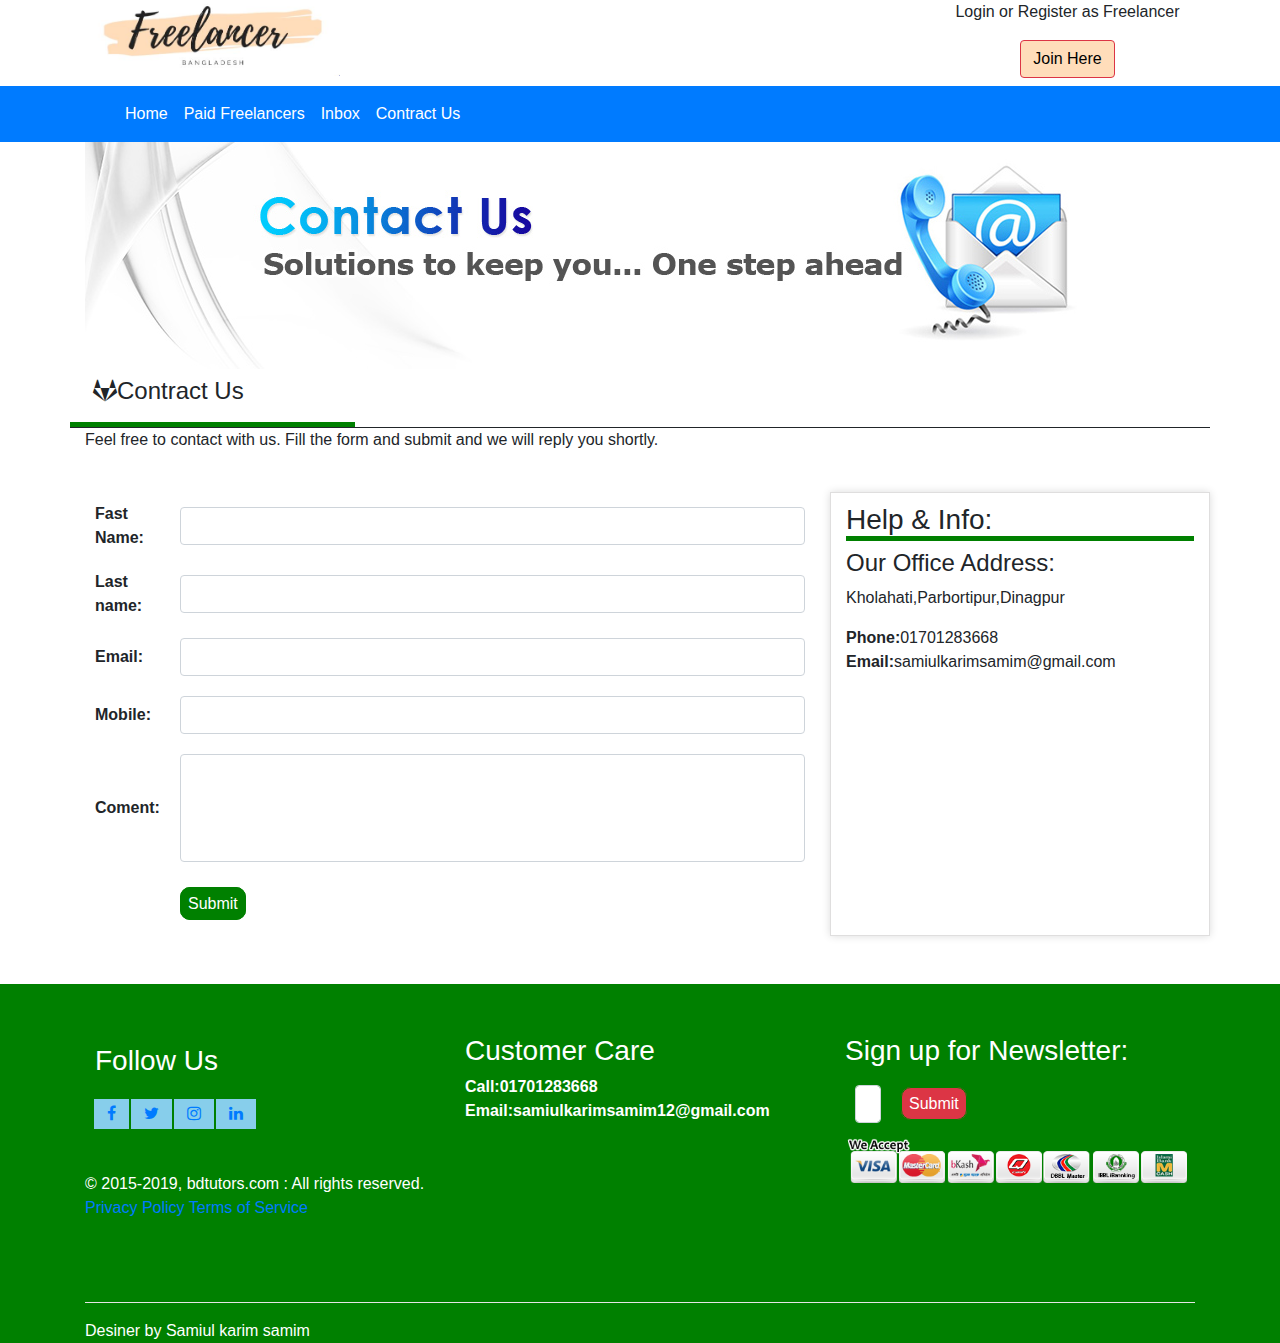
<file: contract.html>
<!DOCTYPE html>
<html lang="en">
<head>
    <meta charset="UTF-8">
    <meta http-equiv="X-UA-Compatible" content="IE=edge">
    <meta name="viewport" content="width=device-width, initial-scale=1.0">
    <title>FreelancersBD</title>
    <link rel="stylesheet" href="css/bootstrap.min.css">
    <link rel="stylesheet" href="https://cdnjs.cloudflare.com/ajax/libs/font-awesome/4.7.0/css/font-awesome.min.css">
    <link rel="stylesheet" href="css/style.css">
    <style>
      table tr td {
        width: 100%;
      }
    </style>
</head>
<body>

    <!-- topbar start -->
    <div class="container">
      <div class="row mb-2">
          <div class="col-md-3 text-center"><img src="images/Capture.JPG" alt="" style="max-width: 100%;"></div>
          <div class="col-md-6"></div>
          <div class="col-md-3 text-center">
              <p>Login or Register as Freelancer</p>
              <a class="btn btn-danger" href="join.html" style="color: black;    background-color: #ffddba;">Join Here</a>
           </div>
      </div>
  </div>
  <!-- topbar end -->

  <!-- navbar start -->
  <div class="nav bg-primary">
       <div class="container">
           <div class="row">
               <div class="col">
                   <nav class="navbar navbar-expand-lg navbar-dark bg-primary">
                       <a class="navbar-brand" href="#"></a>
                       <button class="navbar-toggler" type="button" data-toggle="collapse" data-target="#navbarNav" aria-controls="navbarNav" aria-expanded="false" aria-label="Toggle navigation">
                         <span class="navbar-toggler-icon"></span>
                       </button>
                       <div class="collapse navbar-collapse" id="navbarNav">
                         <ul class="navbar-nav">
                           <li class="nav-item active">
                             <a class="nav-link p-2" href="index.html">Home <span class="sr-only">(current)</span></a>
                           </li>
                           <li class="nav-item">
                             <a class="nav-link p-2" href="paid.html" style="color: #fff;">Paid Freelancers</a>
                           </li>
                           <li class="nav-item">
                             <a class="nav-link p-2" href="inbox.html" style="color: #fff;">Inbox</a>
                           </li>
                           <li class="nav-item">
                             <a class="nav-link p-2" href="contract.html" style="color: #fff;">Contract Us</a>
                           </li>
                         </ul>
                       </div>
                     </nav>
               </div>
           </div>
       </div>
  </div>
   <!-- navbar end -->
  <!-- contract img-->
    </div>
  
    <div class="container">
      <div class="row">
            <div class="col">
                <img src="images/contact-us-banner (1) (1).jpg" alt="" style="max-width: 100%;">
            </div>
      </div>
    </div>
  

    <!-- feared area -->
    <div class="container">
        <div class="row" style="border-bottom: 1px solid;">
        <div class="col-md-3"
        style="border-bottom: 5px solid green;"><h4 class="p-2"><i class="fa fa-gitlab"></i>Contract Us</h4></div>
       
        <div class="col-md-6"></div>
        <div class="col-md-3"></div>
       </div>
    </div>
    <!-- contract frome -->
    <div class="container">
      <p>Feel free to contact with us. Fill the form and submit and we will reply you shortly.</p><br>
        <div class="row">

                <div class="col-md-8 text-left">
                  <table>
                    <tr>
                      <th> <strong>Fast Name:</strong></th>
                      <td><input class="form-control" type="text"></td>
                    </tr>
                    <tr>
                      <th> <strong>Last name:</strong></th>
                      <td><input class="form-control" type="text"></td>
                    </tr>
                    <tr>
                      <th> <strong>Email:</strong></th>
                      <td><input class="form-control" name="email" type="email"></td>
                    </tr>
                    <tr>
                      <th> <strong>Mobile:</strong></th>
                      <td><input class="form-control" type="text"></td>
                      </tr>
                      <tr>
                        <th> <strong>Coment:</strong></th>
                        <td><input class="form-control" type="text" style="padding-bottom: 100px;"></td>
                        </tr>
                  </table>
                    <li style="list-style: none;
                    margin-top: 20px;
                    margin-bottom: 20px;"><a href="" style="text-decoration: none;
                        
                    border: 1px solid green;
                    color: #fff;
                    background-color: green;
                    padding: 7px;
                    margin-left: 95px;
                    border-radius: 10px;">Submit</a></li>
                </div>
                <br><br>
                <div class="col-md-4" style="border: 1px solid #dfdede;
                  box-shadow: 0 0 8px #dbdbdb;">
                  <h3 style="border-bottom: 5px solid green; margin-top: 10px;">Help & Info:</h3>
                  <h4>Our Office Address:</h4>
                  <p>Kholahati,Parbortipur,Dinagpur</p>
                  <strong>Phone:</strong>01701283668
                  <strong>Email:</strong>samiulkarimsamim@gmail.com
                </div>
                
        </div>
    </div>


       




<br><br>

           <!-- <footer></footer> -->

           <footer>
            <div class="container">
                <div class="row">
                    <div class="col-md-4">
                        <div class="first">
                            <h3>Follow Us</h3>
                            <ul id="social">
                                <li><a href=""><i class="fa fa-facebook"></i></a></li>
                                <li><a href=""><i class="fa fa-twitter"></i></a></li>
                                <li><a href=""><i class="fa fa-instagram"></i></a></li>
                                <li><a href=""><i class="fa fa-linkedin"></i></a></li>
                            </ul>
                        </div>
                        <br>
                        <p>© 2015-2019, bdtutors.com : All rights reserved.
                           <a href="">Privacy Policy</a>    <a href="">Terms of Service</a>   </p>                    
                    </div>
                    <div class="col-md-4">
                        <h3>Customer Care</h3>
                        <strong>Call:01701283668</strong>
                        <strong>Email:samiulkarimsamim12@gmail.com</strong>
                    </div>
                    <div class="col-md-4">
                        <h3>Sign up for Newsletter:</h3>
                        <table>
                            <tr>
                                <th><input class="form-control" name="email" type="email" placeholder="Your E-mail Address"></th>                              
                                <td>
                                    <a href="" style="
                                     text-decoration: none;
                                     border: 1px solid green;
                                     color: #fff;
                                     background-color: #dc3545;
                                     padding: 7px;
                                     border-radius: 10px;
                                     ">Submit</a>
                                </td>
                           </tr>
                        </table>
                        <img src="images/bdtutor_accept.png" alt="" style="max-width: 100%;">
                    </div>
                </div>
            </div>
            
            <div class="container">
              <div class="row">
                  <div class="col">
                    <hr style="background: #fff;">
                    Desiner by Samiul karim samim
                  </div>
              </div>
           </div>
        </div>
        </footer>
  
      <script src="js/jquery.min.js"></script>
      <script src="js/bootstrap.min.js"></script>
  </body>
  </html>
</file>
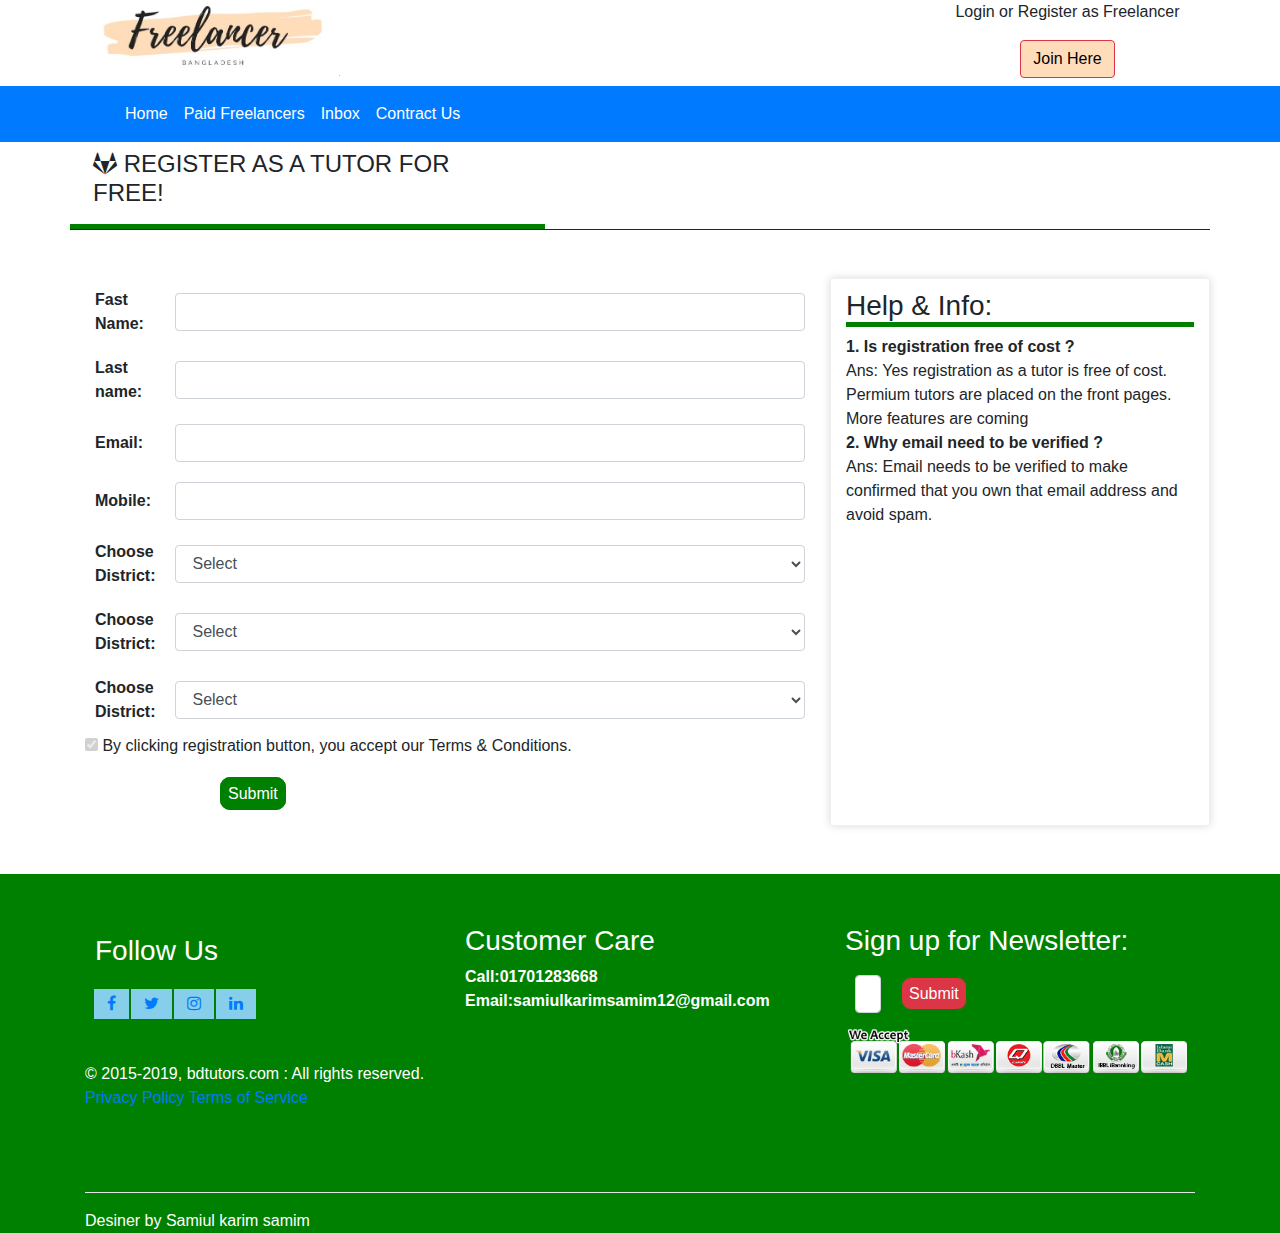
<file: i ned.html>
<!DOCTYPE html>
<html lang="en">
<head>
    <meta charset="UTF-8">
    <meta http-equiv="X-UA-Compatible" content="IE=edge">
    <meta name="viewport" content="width=device-width, initial-scale=1.0">
    <title>FreelancersBD</title>
    <link rel="stylesheet" href="css/bootstrap.min.css">
    <link rel="stylesheet" href="https://cdnjs.cloudflare.com/ajax/libs/font-awesome/4.7.0/css/font-awesome.min.css">
    <link rel="stylesheet" href="css/style.css">
    <style>
      table tr td{
        width: 100%;
      }
    </style>
</head>
<body>

    <!-- topbar start -->
    <div class="container">
      <div class="row mb-2">
          <div class="col-md-3 text-center"><img src="images/Capture.JPG" alt="" style="max-width: 100%;"></div>
          <div class="col-md-6"></div>
          <div class="col-md-3 text-center">
              <p>Login or Register as Freelancer</p>
              <a class="btn btn-danger" href="join.html" style="color: black;    background-color: #ffddba;">Join Here</a>
           </div>
      </div>
  </div>
  <!-- topbar end -->

  <!-- navbar start -->
  <div class="nav bg-primary">
       <div class="container">
           <div class="row">
               <div class="col">
                   <nav class="navbar navbar-expand-lg navbar-dark bg-primary">
                       <a class="navbar-brand" href="#"></a>
                       <button class="navbar-toggler" type="button" data-toggle="collapse" data-target="#navbarNav" aria-controls="navbarNav" aria-expanded="false" aria-label="Toggle navigation">
                         <span class="navbar-toggler-icon"></span>
                       </button>
                       <div class="collapse navbar-collapse" id="navbarNav">
                         <ul class="navbar-nav">
                           <li class="nav-item active">
                             <a class="nav-link p-2" href="index.html">Home <span class="sr-only">(current)</span></a>
                           </li>
                           <li class="nav-item">
                             <a class="nav-link p-2" href="paid.html" style="color: #fff;">Paid Freelancers</a>
                           </li>
                           <li class="nav-item">
                             <a class="nav-link p-2" href="inbox.html" style="color: #fff;">Inbox</a>
                           </li>
                           <li class="nav-item">
                             <a class="nav-link p-2" href="contract.html" style="color: #fff;">Contract Us</a>
                           </li>
                         </ul>
                       </div>
                     </nav>
               </div>
           </div>
       </div>
  </div>
   <!-- navbar end -->
  
    <!-- feared area -->
    <div class="container">
        <div class="row" style="border-bottom: 1px solid;">
        <div class="col-md-5"
        style="border-bottom: 5px solid green;"><h4 class="p-2"><i class="fa fa-gitlab"></i>
            REGISTER AS A TUTOR FOR FREE!</h4></div>
       
        <div class="col-md-6"></div>
        <div class="col-md-4"></div>
       </div>
    </div>

<br><br>
<!-- frome for freelancer -->
        <div class="container">
            <div class="row">
                <div class="col-md-8"> 
                  <table>
                    <tr>
                      <th> <strong>Fast Name:</strong></th>
                      <td><input class="form-control" type="text"></td>
                    </tr>
                    <tr>
                      <th> <strong>Last name:</strong></th>
                      <td><input class="form-control" type="text"></td>
                    </tr>
                    <tr>
                      <th> <strong>Email:</strong></th>
                      <td><input class="form-control" name="email" type="email"></td>
                    </tr>
                    <tr>
                      <th> <strong>Mobile:</strong></th>
                      <td><input class="form-control" type="text"></td>
                      </tr>
                    <tr>
                      <th> <strong>Choose District:</strong></th>
                      <td> <select name="dis_code" id="dis_code" class="fancytip_box form-control" title="Select District" >
                        <option value=""> Select </option>
                        <option value='15022014215269'> BAGERH </option>
                        <option value='15022014218853'> BANDARBAN</option></td>
                    </tr>
                    <tr>
                        <th> <strong>Choose District:</strong></th>
                        <td> <select name="dis_code" id="dis_code" class="fancytip_box form-control" title="Select District" >
                          <option value=""> Select </option>
                          <option value='15022014215269'> BAGERH </option>
                          <option value='15022014218853'> BANDARBAN</option></td>
                      </tr>
                      <tr>
                        <th> <strong>Choose District:</strong></th>
                        <td> <select name="dis_code" id="dis_code" class="fancytip_box form-control" title="Select District" >
                          <option value=""> Select </option>
                          <option value='15022014215269'> BAGERH </option>
                          <option value='15022014218853'> BANDARBAN</option></td>
                      </tr>
                  </table>
        <input type="checkbox" checked disabled> By clicking registration button, you accept our Terms & Conditions.
        <br><br>

                <!-- submit button -->

                  <li style="list-style: none; margin-bottom: 20px;"><a href="" style="text-decoration: none;
                      
                  border: 1px solid green;
                  color: #fff;
                  background-color: green;
                  padding: 7px;
                  margin-left: 135px;
                  border-radius: 10px;">Submit</a></li>         
                </div>
                <div class="col-md-4" style="    border: 1px solid #f0f0f0; box-shadow: 0 0 8px #dbdbdb;">
                  <h3 style="border-bottom: 5px solid green; margin-top: 10px;">Help & Info:</h3>
                  <strong>1. Is registration free of cost ?</strong><br>Ans: Yes registration as a tutor is free of cost. Permium tutors are placed on the front pages. More features are coming <br>
                  <strong>2. Why email need to be verified ?</strong><br>Ans: Email needs to be verified to make confirmed that you own that email address and avoid spam.
                </div>
            </div>
        </div>    
<br><br>

           <!-- <footer></footer> -->

           <footer>
            <div class="container">
                <div class="row">
                    <div class="col-md-4">
                        <div class="first">
                            <h3>Follow Us</h3>
                            <ul id="social">
                                <li><a href=""><i class="fa fa-facebook"></i></a></li>
                                <li><a href=""><i class="fa fa-twitter"></i></a></li>
                                <li><a href=""><i class="fa fa-instagram"></i></a></li>
                                <li><a href=""><i class="fa fa-linkedin"></i></a></li>
                            </ul>
                        </div>
                        <br>
                        <p>© 2015-2019, bdtutors.com : All rights reserved.
                           <a href="">Privacy Policy</a>    <a href="">Terms of Service</a>   </p>                    
                    </div>
                    <div class="col-md-4">
                        <h3>Customer Care</h3>
                        <strong>Call:01701283668</strong>
                        <strong>Email:samiulkarimsamim12@gmail.com</strong>
                    </div>
                    <div class="col-md-4">
                        <h3>Sign up for Newsletter:</h3>
                        <table>
                            <tr>
                                <th><input class="form-control" name="email" type="email" placeholder="Your E-mail Address"></th>                              
                                <td>
                                    <a href="" style="
                                     text-decoration: none;
                                     border: 1px solid green;
                                     color: #fff;
                                     background-color: #dc3545;
                                     padding: 7px;
                                     border-radius: 10px;
                                     ">Submit</a>
                                </td>
                           </tr>
                        </table>
                        <img src="images/bdtutor_accept.png" alt="" style="max-width: 100%;">
                    </div>
                </div>
            </div>
            
            <div class="container">
              <div class="row">
                  <div class="col">
                    <hr style="background: #fff;">
                    Desiner by Samiul karim samim
                  </div>
              </div>
           </div>
        </div>
        </footer>
      
      
          <script src="js/jquery.min.js"></script>
          <script src="js/bootstrap.min.js"></script>
      </body>
      </html>
</file>
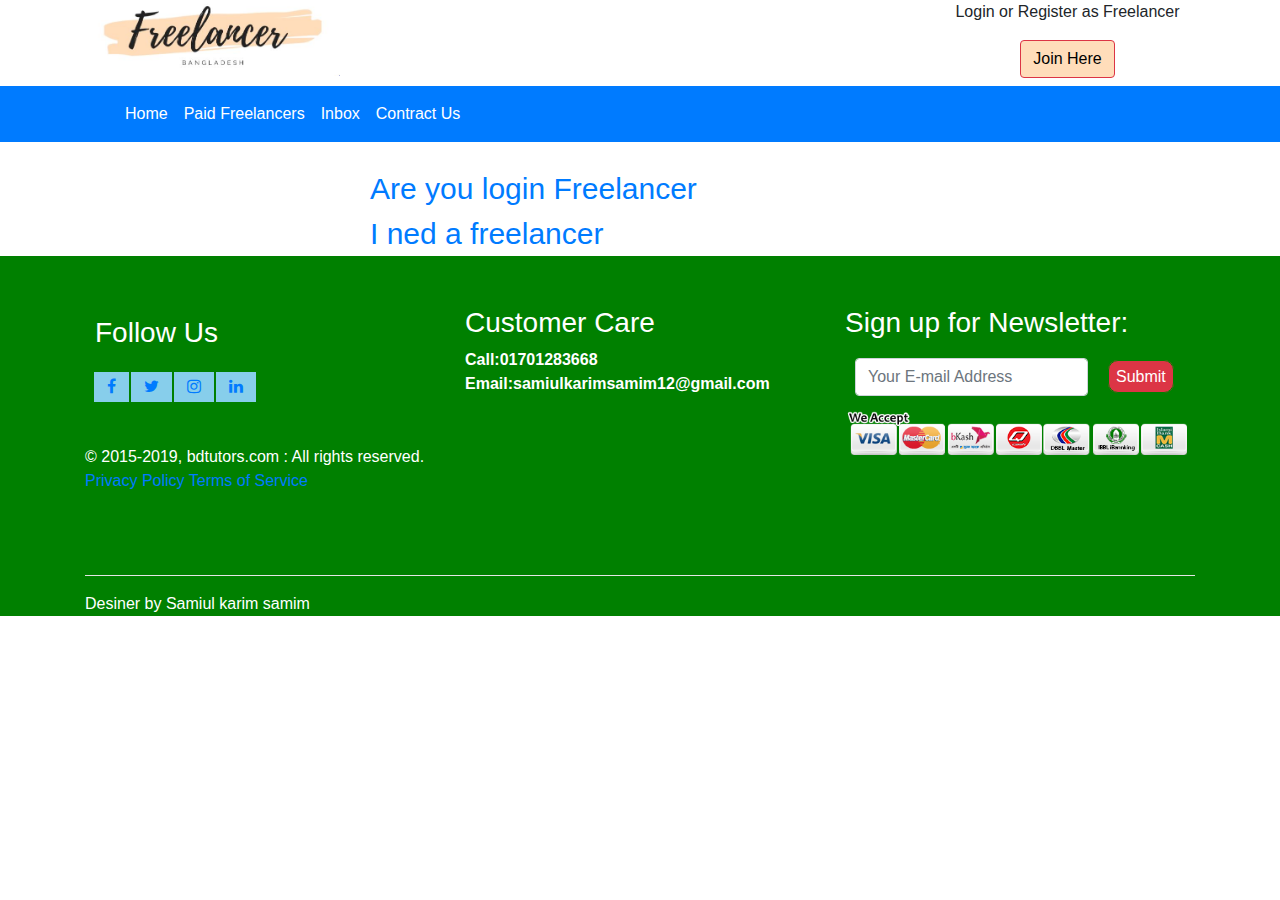
<file: join.html>
<!DOCTYPE html>
<html lang="en">
<head>
    <meta charset="UTF-8">
    <meta http-equiv="X-UA-Compatible" content="IE=edge">
    <meta name="viewport" content="width=device-width, initial-scale=1.0">
    <title>FreelancersBD</title>
    <link rel="stylesheet" href="css/bootstrap.min.css">
    <link rel="stylesheet" href="https://cdnjs.cloudflare.com/ajax/libs/font-awesome/4.7.0/css/font-awesome.min.css">
    <link rel="stylesheet" href="css/style.css">
</head>
<body>

    <!-- topbar start -->
   <div class="container">
       <div class="row mb-2">
           <div class="col-md-3 text-center"><img src="images/Capture.JPG" alt="" style="max-width: 100%;"></div>
           <div class="col-md-6"></div>
           <div class="col-md-3 text-center">
               <p>Login or Register as Freelancer</p>
               <a class="btn btn-danger" href="join.html" style="color: black;    background-color: #ffddba;">Join Here</a>
            </div>
       </div>
   </div>
   <!-- topbar end -->

   <!-- navbar start -->
   <div class="nav bg-primary">
        <div class="container">
            <div class="row">
                <div class="col">
                    <nav class="navbar navbar-expand-lg navbar-dark bg-primary">
                        <a class="navbar-brand" href="#"></a>
                        <button class="navbar-toggler" type="button" data-toggle="collapse" data-target="#navbarNav" aria-controls="navbarNav" aria-expanded="false" aria-label="Toggle navigation">
                          <span class="navbar-toggler-icon"></span>
                        </button>
                        <div class="collapse navbar-collapse" id="navbarNav">
                          <ul class="navbar-nav">
                            <li class="nav-item active">
                              <a class="nav-link p-2" href="index.html">Home <span class="sr-only">(current)</span></a>
                            </li>
                            <li class="nav-item">
                              <a class="nav-link p-2" href="paid.html" style="color: #fff;">Paid Freelancers</a>
                            </li>
                            <li class="nav-item">
                              <a class="nav-link p-2" href="inbox.html" style="color: #fff;">Inbox</a>
                            </li>
                            <li class="nav-item">
                              <a class="nav-link p-2" href="contract.html" style="color: #fff;">Contract Us</a>
                            </li>
                          </ul>
                        </div>
                      </nav>
                </div>
            </div>
        </div>
   </div>
    <!-- navbar end -->

    <!-- feared area -->
     <div class="container">
         <div class="row">
             <div class="col-md-3">

             </div>
             <div class="col-md-6">
                 <br>
              <a href="REGISTER AS A TUTOR FOR FREE!.html" style="font-size: 30px;">Are you login Freelancer</a><br>
              <a href="i ned.html" style="font-size: 30px;">I ned a freelancer</a>
              <br>
            </div>
            <div class="col-md-3">

            </div>
         </div>
     </div>


        
           <!-- <footer></footer> -->

           <footer>
            <div class="container">
                <div class="row">
                    <div class="col-md-4">
                        <div class="first">
                            <h3>Follow Us</h3>
                            <ul id="social">
                                <li><a href=""><i class="fa fa-facebook"></i></a></li>
                                <li><a href=""><i class="fa fa-twitter"></i></a></li>
                                <li><a href=""><i class="fa fa-instagram"></i></a></li>
                                <li><a href=""><i class="fa fa-linkedin"></i></a></li>
                            </ul>
                        </div>
                        <br>
                        <p>© 2015-2019, bdtutors.com : All rights reserved.
                           <a href="">Privacy Policy</a>    <a href="">Terms of Service</a>   </p>                    
                    </div>
                    <div class="col-md-4">
                        <h3>Customer Care</h3>
                        <strong>Call:01701283668</strong>
                        <strong>Email:samiulkarimsamim12@gmail.com</strong>
                    </div>
                    <div class="col-md-4">
                        <h3>Sign up for Newsletter:</h3>
                        <table>
                            <tr>
                                <th><input class="form-control" name="email"
                                     type="email" placeholder="Your E-mail Address"></th>                              
                                <td>
                                    <a href="" style="
                                     text-decoration: none;
                                     border: 1px solid green;
                                     color: #fff;
                                     background-color: #dc3545;
                                     padding: 7px;
                                     border-radius: 10px;
                                     ">Submit</a>
                                </td>
                           </tr>
                        </table>
                        <img src="images/bdtutor_accept.png" alt="" style="max-width: 100%;">
                    </div>
                </div>
            </div>
            
            <div class="container">
              <div class="row">
                  <div class="col">
                    <hr style="background: #fff;">
                    Desiner by Samiul karim samim
                  </div>
              </div>
           </div>
        </div>
        </footer>
    <script src="js/jquery.min.js"></script>
    <script src="js/bootstrap.min.js"></script>
</body>
</html>
</file>
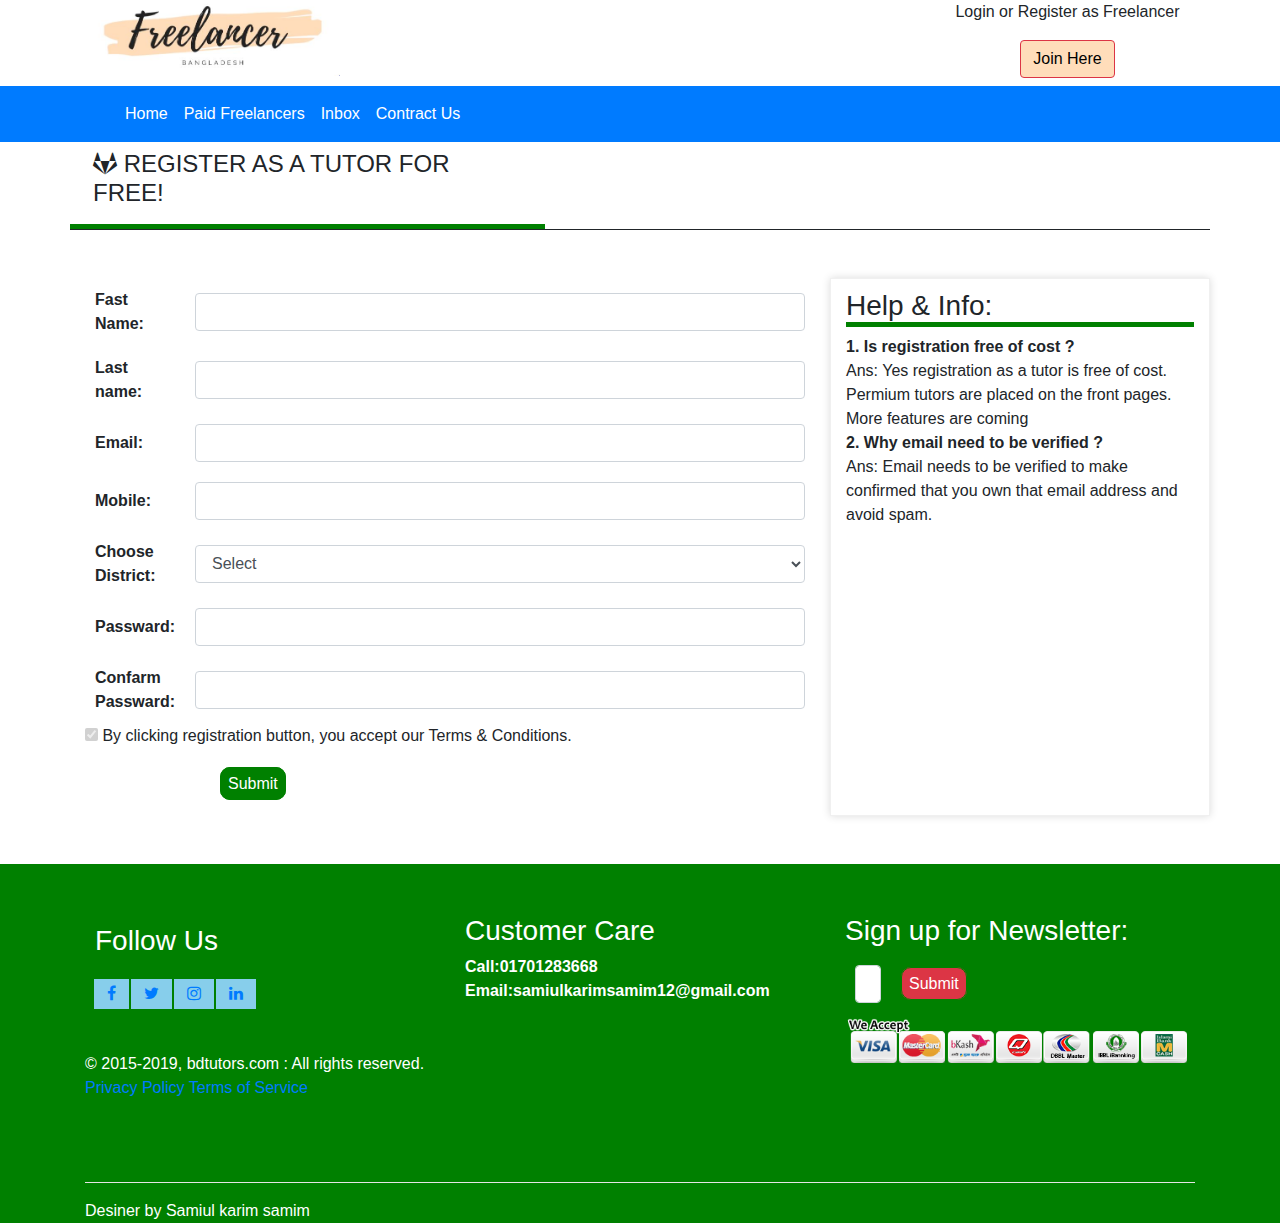
<file: REGISTER AS A TUTOR FOR FREE!.html>
<!DOCTYPE html>
<html lang="en">
<head>
    <meta charset="UTF-8">
    <meta http-equiv="X-UA-Compatible" content="IE=edge">
    <meta name="viewport" content="width=device-width, initial-scale=1.0">
    <title>FreelancersBD</title>
    <link rel="stylesheet" href="css/bootstrap.min.css">
    <link rel="stylesheet" href="https://cdnjs.cloudflare.com/ajax/libs/font-awesome/4.7.0/css/font-awesome.min.css">
    <link rel="stylesheet" href="css/style.css">
    <style>
      table tr td{
        width: 100%;
      }
    </style>
</head>
<body>

    <!-- topbar start -->
    <div class="container">
      <div class="row mb-2">
          <div class="col-md-3 text-center"><img src="images/Capture.JPG" alt="" style="max-width: 100%;"></div>
          <div class="col-md-6"></div>
          <div class="col-md-3 text-center">
              <p>Login or Register as Freelancer</p>
              <a class="btn btn-danger" href="join.html" style="color: black;    background-color: #ffddba;">Join Here</a>
           </div>
      </div>
  </div>
  <!-- topbar end -->

  <!-- navbar start -->
  <div class="nav bg-primary">
       <div class="container">
           <div class="row">
               <div class="col">
                   <nav class="navbar navbar-expand-lg navbar-dark bg-primary">
                       <a class="navbar-brand" href="#"></a>
                       <button class="navbar-toggler" type="button" data-toggle="collapse" data-target="#navbarNav" aria-controls="navbarNav" aria-expanded="false" aria-label="Toggle navigation">
                         <span class="navbar-toggler-icon"></span>
                       </button>
                       <div class="collapse navbar-collapse" id="navbarNav">
                         <ul class="navbar-nav">
                           <li class="nav-item active">
                             <a class="nav-link p-2" href="index.html">Home <span class="sr-only">(current)</span></a>
                           </li>
                           <li class="nav-item">
                             <a class="nav-link p-2" href="paid.html" style="color: #fff;">Paid Freelancers</a>
                           </li>
                           <li class="nav-item">
                             <a class="nav-link p-2" href="inbox.html" style="color: #fff;">Inbox</a>
                           </li>
                           <li class="nav-item">
                             <a class="nav-link p-2" href="contract.html" style="color: #fff;">Contract Us</a>
                           </li>
                         </ul>
                       </div>
                     </nav>
               </div>
           </div>
       </div>
  </div>
   <!-- navbar end -->
  
    <!-- feared area -->
    <div class="container">
        <div class="row" style="border-bottom: 1px solid;">
        <div class="col-md-5"
        style="border-bottom: 5px solid green;"><h4 class="p-2"><i class="fa fa-gitlab"></i>
            REGISTER AS A TUTOR FOR FREE!</h4></div>
       
        <div class="col-md-6"></div>
        <div class="col-md-4"></div>
       </div>
    </div>

<br><br>
<!-- frome for freelancer -->
        <div class="container">
            <div class="row">
                <div class="col-md-8"> 
                  <table>
                    <tr>
                      <th> <strong>Fast Name:</strong></th>
                      <td><input class="form-control" type="text"></td>
                    </tr>
                    <tr>
                      <th> <strong>Last name:</strong></th>
                      <td><input class="form-control" type="text"></td>
                    </tr>
                    <tr>
                      <th> <strong>Email:</strong></th>
                      <td><input class="form-control" name="email" type="email"></td>
                    </tr>
                    <tr>
                      <th> <strong>Mobile:</strong></th>
                      <td><input class="form-control" type="text"></td>
                      </tr>
                    <tr>
                      <th> <strong>Choose District:</strong></th>
                      <td> <select name="dis_code" id="dis_code" class="fancytip_box form-control" title="Select District" >
                        <option value=""> Select </option>
                        <option value='15022014215269'> BAGERH </option>
                        <option value='15022014218853'> BANDARBAN</option></td>
                    </tr>
                    <tr>
                      <th> <strong>Passward:</strong></th>
                      <td><input class="form-control" type="password"></td>
                    </tr>
                    <tr>
                      <th> <strong>Confarm Passward:</strong></th>
                      <td><input class="form-control" type="password"></td>
                    </tr>
                  </table>
        <input type="checkbox" checked disabled> By clicking registration button, you accept our Terms & Conditions.
        <br><br>

                <!-- submit button -->

                  <li style="list-style: none; margin-bottom: 20px;"><a href="" style="text-decoration: none;
                      
                  border: 1px solid green;
                  color: #fff;
                  background-color: green;
                  padding: 7px;
                  margin-left: 135px;
                  border-radius: 10px;">Submit</a></li>         
                </div>
                <div class="col-md-4" style="    border: 1px solid #f0f0f0; box-shadow: 0 0 8px #dbdbdb;">
                  <h3 style="border-bottom: 5px solid green; margin-top: 10px;">Help & Info:</h3>
                  <strong>1. Is registration free of cost ?</strong><br>Ans: Yes registration as a tutor is free of cost. Permium tutors are placed on the front pages. More features are coming <br>
                  <strong>2. Why email need to be verified ?</strong><br>Ans: Email needs to be verified to make confirmed that you own that email address and avoid spam.
                </div>
            </div>
        </div>    
<br><br>











              <!-- <footer></footer> -->

              <footer>
                <div class="container">
                    <div class="row">
                        <div class="col-md-4">
                            <div class="first">
                                <h3>Follow Us</h3>
                                <ul id="social">
                                    <li><a href=""><i class="fa fa-facebook"></i></a></li>
                                    <li><a href=""><i class="fa fa-twitter"></i></a></li>
                                    <li><a href=""><i class="fa fa-instagram"></i></a></li>
                                    <li><a href=""><i class="fa fa-linkedin"></i></a></li>
                                </ul>
                            </div>
                            <br>
                            <p>© 2015-2019, bdtutors.com : All rights reserved.
                               <a href="">Privacy Policy</a>    <a href="">Terms of Service</a>   </p>                    
                        </div>
                        <div class="col-md-4">
                            <h3>Customer Care</h3>
                            <strong>Call:01701283668</strong>
                            <strong>Email:samiulkarimsamim12@gmail.com</strong>
                        </div>
                        <div class="col-md-4">
                            <h3>Sign up for Newsletter:</h3>
                            <table>
                                <tr>
                                    <th><input class="form-control" name="email" type="email" placeholder="Your E-mail Address"></th>                              
                                    <td>
                                        <a href="" style="
                                         text-decoration: none;
                                         border: 1px solid green;
                                         color: #fff;
                                         background-color: #dc3545;
                                         padding: 7px;
                                         border-radius: 10px;
                                         ">Submit</a>
                                    </td>
                               </tr>
                            </table>
                            <img src="images/bdtutor_accept.png" alt="" style="max-width: 100%;">
                        </div>
                    </div>
                </div>
                
                <div class="container">
                  <div class="row">
                      <div class="col">
                        <hr style="background: #fff;">
                        Desiner by Samiul karim samim
                      </div>
                  </div>
               </div>
            </div>
            </footer>
      
          <script src="js/jquery.min.js"></script>
          <script src="js/bootstrap.min.js"></script>
      </body>
      </html>
</file>
<file: css/style.css>
ul li:hover a{
    background-color: green;
    transition: 0.5s;
}
#hovr::hover{
    background-color: red;
}
#social{
    margin-left: -42px;
    margin-top: 21px;
}
#social li{
    list-style: none;
    display: inline;
    padding: 4px;
}
#social li a {
    padding: 3px 13px;
    margin: 1px;
    background: skyblue;
    display: inline;
    float: left;
}
table th,td{
    padding: 10px;;
}
footer{
    background-color: green;
    color: white;
    
}
footer .row{
    padding-top: 50px;
}
.first{
    padding: 10px;
}
</file>
